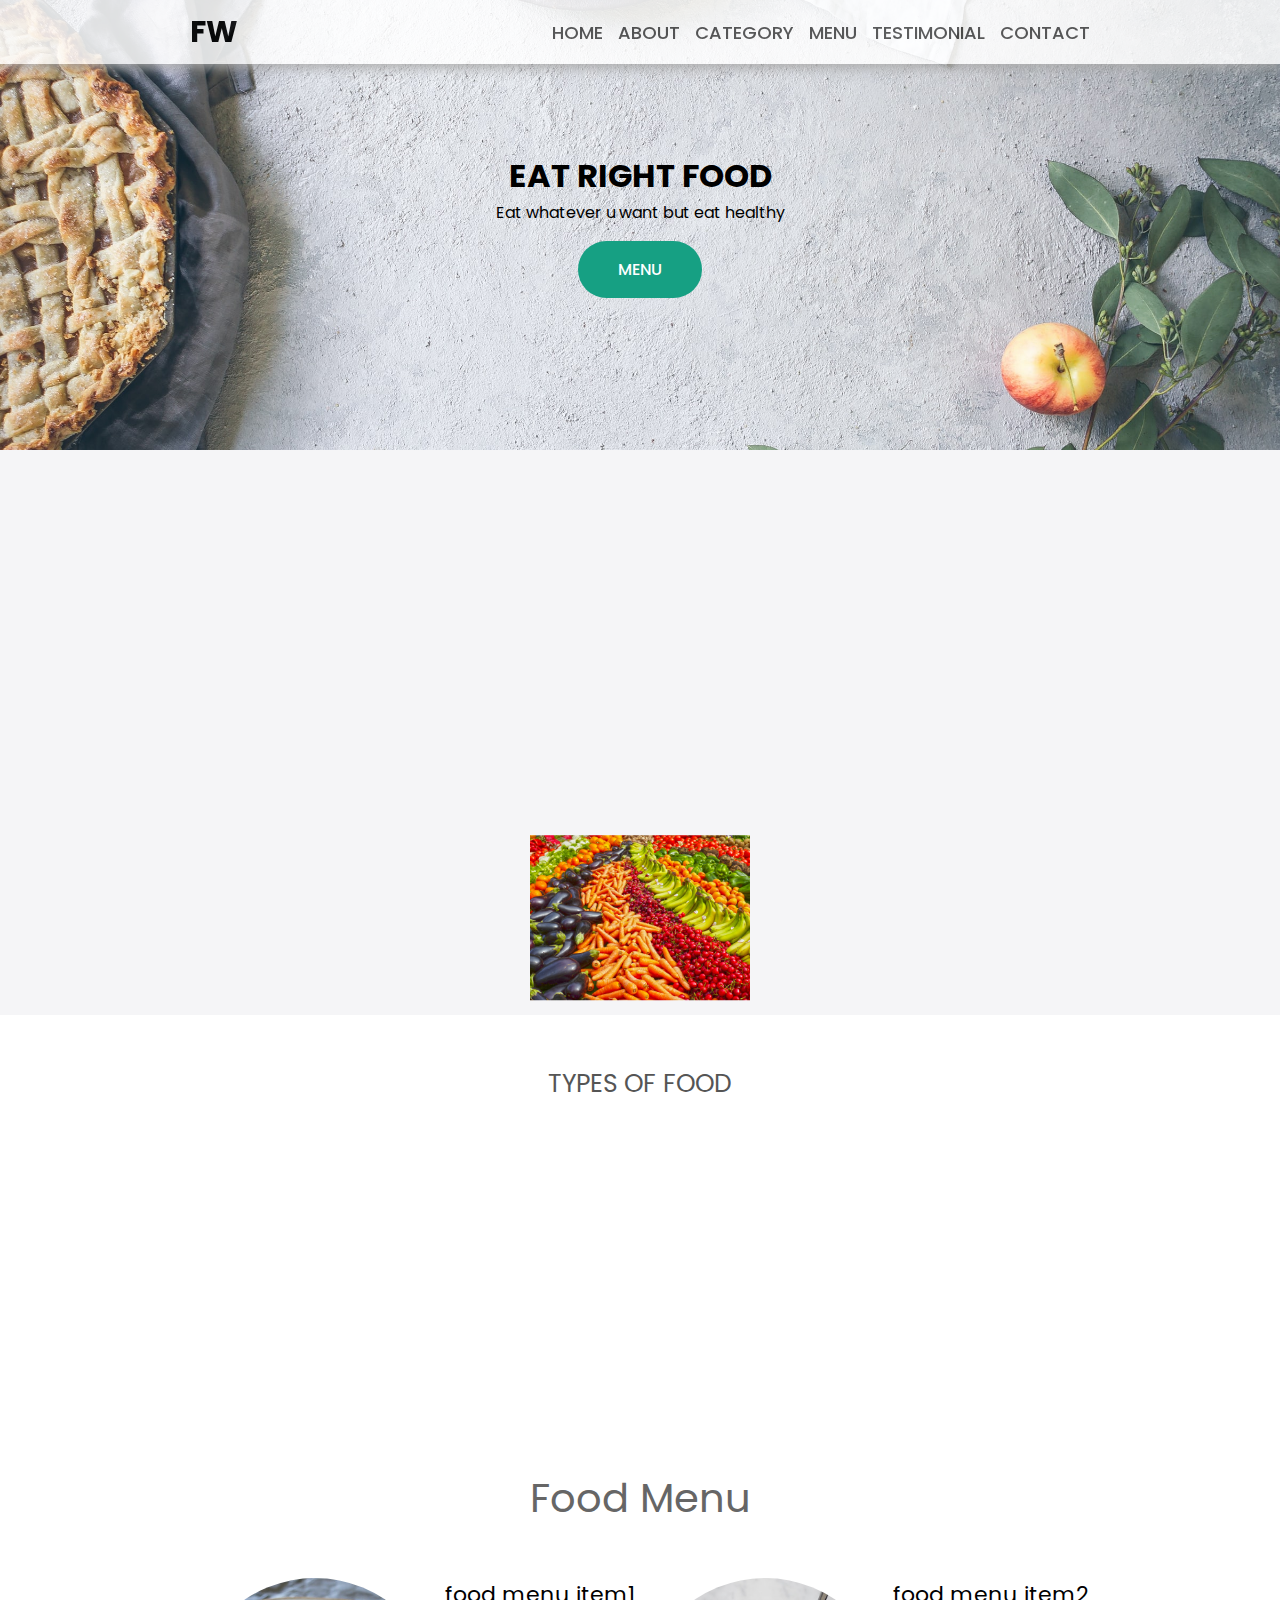
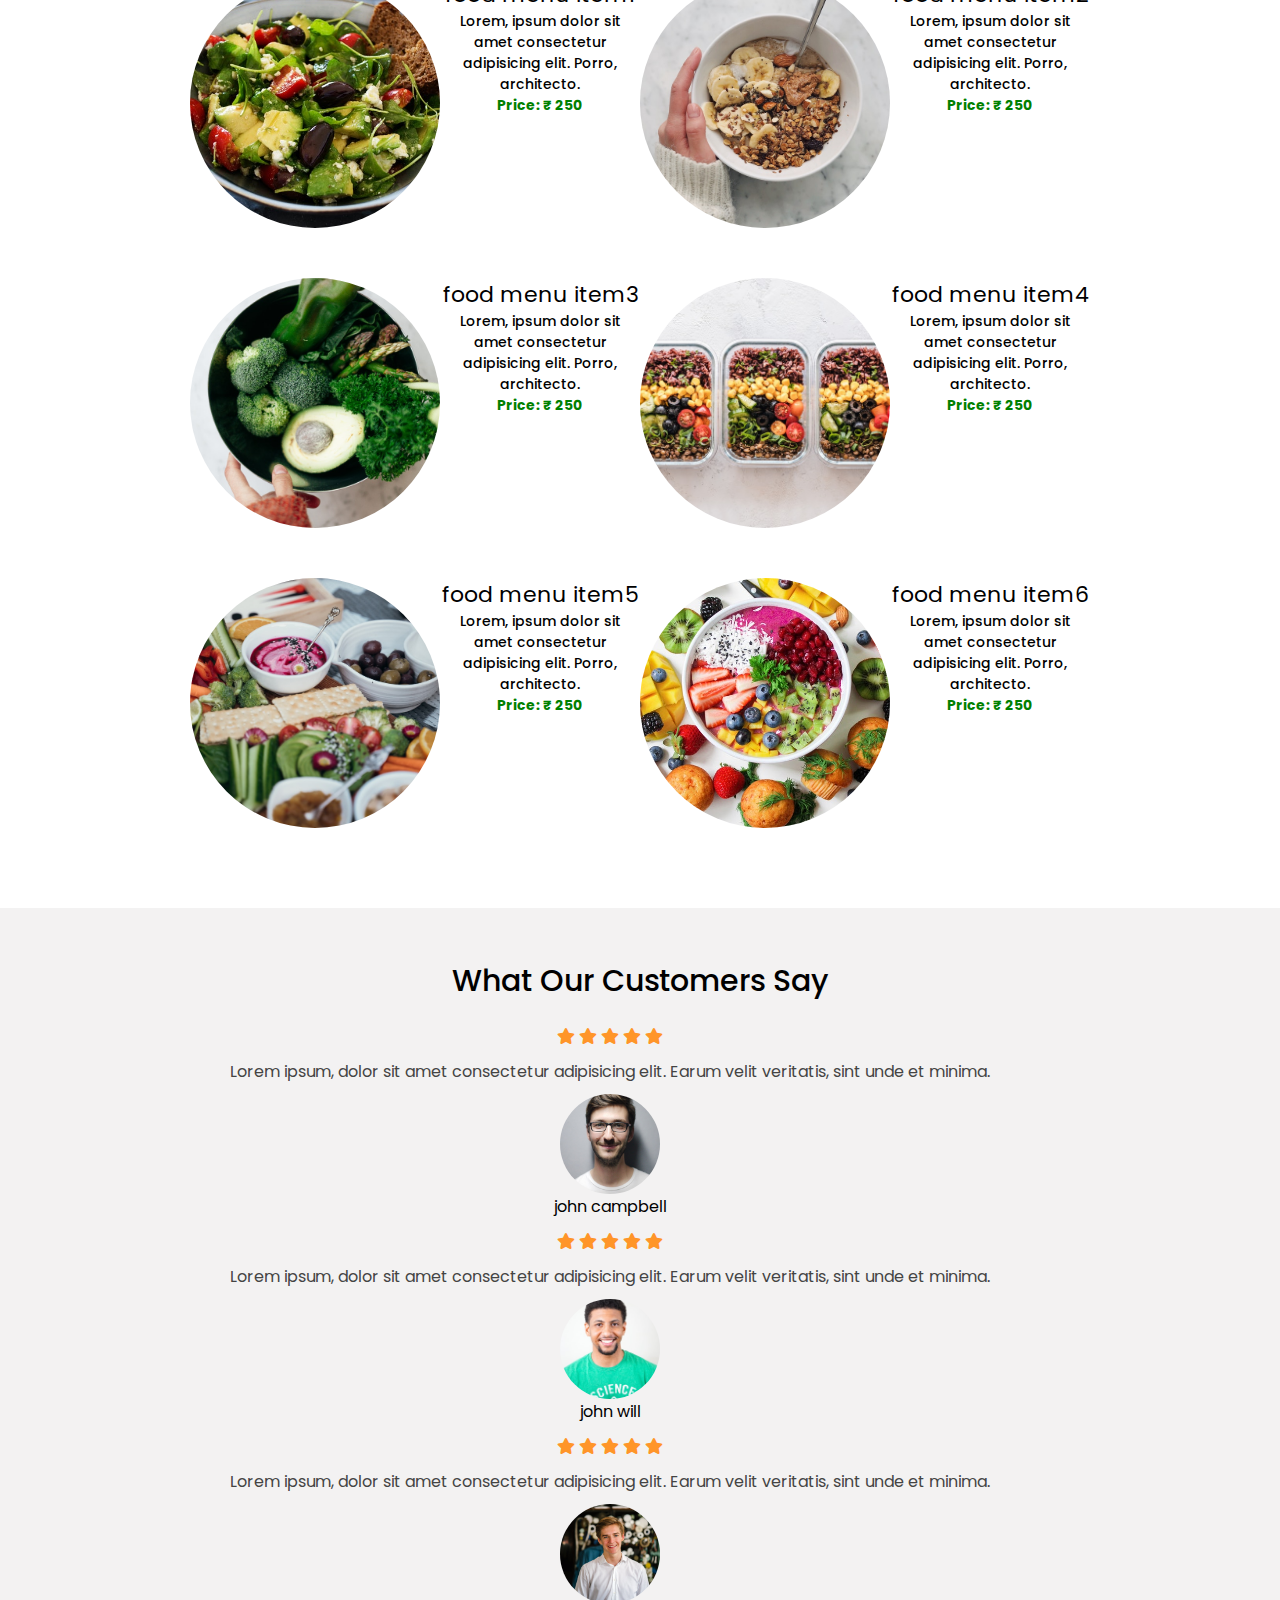
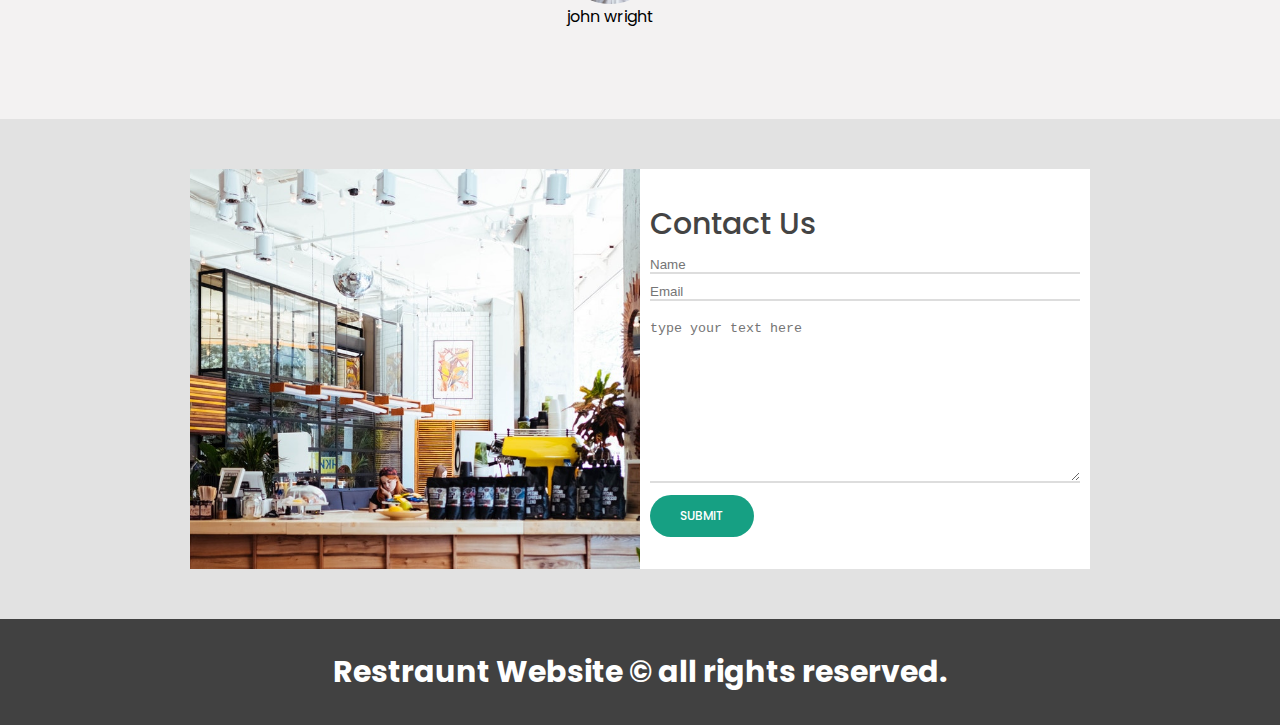
<file: PROJECT WEBSITE/img overlays/index.html>
<!DOCTYPE html>
<html lang="en">
<head>
    <meta charset="UTF-8">
    <meta http-equiv="X-UA-Compatible" content="IE=edge">
    <meta name="viewport" content="width=device-width, initial-scale=1.0">
    <title>Document</title>
    <link rel="stylesheet" href="style.css">
    <link rel="stylesheet" href="https://cdnjs.cloudflare.com/ajax/libs/font-awesome/5.15.4/css/all.min.css" integrity="sha512-1ycn6IcaQQ40/MKBW2W4Rhis/DbILU74C1vSrLJxCq57o941Ym01SwNsOMqvEBFlcgUa6xLiPY/NS5R+E6ztJQ==" crossorigin="anonymous" referrerpolicy="no-referrer" />
    <!-- this is a gitestjyyyddjgjjgxdj -->
</head>
<body>
    <nav class="navbar">
        <div class="navbar-container container">
            <input type="checkbox" name="" id="">
            <div class="hamburger-lines">
                <span class="line line1"></span>
                <span class="line line2"></span>
                <span class="line line3"></span>
            </div>
                <ul class="menu-items">
                    <li><a href="#SHOWCASE">HOME</a></li>
                    <li><a href="#ABOUT">ABOUT</a></li>
                    <li><a href="#FOOD">CATEGORY</a></li>
                    <li><a href="#FOOD-MENU">MENU</a></li>
                    <li><a href="#TESTIMONIAL">TESTIMONIAL</a></li>
                    <li><a href="#CONTACT">CONTACT</a></li>
                </ul>
                <h1 class="logo">FW</h1>
            
        </div>
    </nav>
    <section class="showcase-area">
        <div class="showcase-container">
        <h1 class="main-title">Eat right food</h1>
        <p>Eat whatever u want but eat healthy</p>
        <a href="#food-menu" class="btn btn-primary">Menu</a> 
    </div> 
    </section> 
    <section id="about">
        <div class="about-wrapper container">
           <div class="about-text">
               <p class="small">about  us</p>
               <h2>We've been making healthy food  for last 10 years</h2>
               <p>Lorem ipsum dolor sit amet consectetur adipisicing elit. Quis minima mollitia corrupti exercitationem cupiditate unde vero excepturi quibusdam iusto tempora maiores consequuntur natus ipsa architecto eaque, aliquid assumenda libero dolore commodi voluptates fugiat dicta. Neque, sunt. Culpa debitis architecto sunt.</p>
           </div>
           <div class="about-img">
               <img src="./img/about-photo.jpg" alt="">
           </div>  
        </div>
    </section>
    <section id="food">
        <h1>TYPES OF FOOD</h1>
        <div class="food-container container">
            
            <div class="food-type fruit">
                <div class="img-container">
                    <img src="./img/food1.jpg" alt="">
                    <div class="img-content">
                        <h3>fruits</h3>
                        <a href="#" class="btn btn-primary">Learn More</a>
                    </div>
                </div>
            </div>
            <div class="food-type vegetables">
                <div class="img-container">
                    <img src="./img/food2.jpg" alt="">
                    <div class="img-content">
                        <h3>Vegetables</h3>
                        <a href="#" class="btn btn-primary">Learn More</a>
                    </div>
                </div>
            </div>
            <div class="food-type grain">
                <div class="img-container">
                    <img src="./img/food3.jpg" alt="">
                    <div class="img-content">
                        <h3>Grain</h3>
                        <a href="#" class="btn btn-primary">Learn More</a>
                    </div>
                </div>
            </div>
        </div>
    </section>
    <section id="food-menu">
        <h2 class="food-menu-heading">
            Food Menu 
        </h2>
        <div class="food_menu_container container">
            <div class="food-menu-item">
                <div class="food-img">
                    <img src="./img/food-menu1.jpg" alt="">
                </div>
                <div class="food-des">
                    <h2 class="food-title">food menu item1</h2>
                    <p>Lorem, ipsum dolor sit amet consectetur adipisicing elit. Porro, architecto.</p>
                    <p class="food-price">Price: &#8377; 250</p>
                </div>
                <div class="food-img">
                    <img src="./img/food-menu2.jpg" alt="">
                </div>
                <div class="food-des">
                    <h2 class="food-title">food menu item2</h2>
                    <p>Lorem, ipsum dolor sit amet consectetur adipisicing elit. Porro, architecto.</p>
                    <p class="food-price">Price: &#8377; 250</p>
                </div>
                <div class="food-img">
                    <img src="./img/food-menu3.jpg" alt="">
                </div>
                <div class="food-des">
                    <h2 class="food-title">food menu item3</h2>
                    <p>Lorem, ipsum dolor sit amet consectetur adipisicing elit. Porro, architecto.</p>
                    <p class="food-price">Price: &#8377; 250</p>
                </div>
                <div class="food-img">
                    <img src="./img/food-menu4.jpg" alt="">
                </div>
                <div class="food-des">
                    <h2 class="food-title">food menu item4</h2>
                    <p>Lorem, ipsum dolor sit amet consectetur adipisicing elit. Porro, architecto.</p>
                    <p class="food-price">Price: &#8377; 250</p>
                </div>
                <div class="food-img">
                    <img src="./img/food-menu5.jpg" alt="">
                </div>
                <div class="food-des">
                    <h2 class="food-title">food menu item5</h2>
                    <p>Lorem, ipsum dolor sit amet consectetur adipisicing elit. Porro, architecto.</p>
                    <p class="food-price">Price: &#8377; 250</p>
                </div>
                <div class="food-img">
                    <img src="./img/food-menu6.jpg" alt="">
                </div>
                <div class="food-des">
                    <h2 class="food-title">food menu item6</h2>
                    <p>Lorem, ipsum dolor sit amet consectetur adipisicing elit. Porro, architecto.</p>
                    <p class="food-price">Price: &#8377; 250</p>
                </div>
            </div>
        </div>
</section>
<section id="testimonials">
    <h2 class="testimonial-title">What Our Customers Say</h2>
    <div class="testimonial-container container">
        <div class="testimonial-box">
            
            <div class="star-rating">
           <span class="fa fa-star checked"></span>
           <span class="fa fa-star checked"></span>
           <span class="fa fa-star checked"></span>
           <span class="fa fa-star checked"></span>
           <span class="fa fa-star checked"></span>
           </div>
            <p class="testimonial-text">Lorem ipsum, dolor sit amet consectetur adipisicing elit. Earum velit veritatis, sint unde et minima.</p>
            <div class="customer-details">
                <div class="customer-photo"> <img src="./img/male-photo1.jpg" alt=""></div>
                <p class="customer-name">john campbell</p>
                <div class="testimonial-box">
                    
                    <div class="star-rating">
                   <span class="fa fa-star checked"></span>
                   <span class="fa fa-star checked"></span>
                   <span class="fa fa-star checked"></span>
                   <span class="fa fa-star checked"></span>
                   <span class="fa fa-star checked"></span>
                  </div>
                    <p class="testimonial-text">Lorem ipsum, dolor sit amet consectetur adipisicing elit. Earum velit veritatis, sint unde et minima.</p>
                    <div class="customer-details">
                        <div class="customer-photo"> <img src="./img/male-photo2.jpg" alt=""></div>
                        <p class="customer-name">john will</p>
                        <div class="testimonial-box">
                            
                            <div class="star-rating">
                           <span class="fa fa-star checked"></span>
                           <span class="fa fa-star checked"></span>
                           <span class="fa fa-star checked"></span>
                           <span class="fa fa-star checked"></span>
                           <span class="fa fa-star checked"></span>
                          </div>
                            <p class="testimonial-text">Lorem ipsum, dolor sit amet consectetur adipisicing elit. Earum velit veritatis, sint unde et minima.</p>
                            <div class="customer-details">
                                <div class="customer-photo"> <img src="./img/male-photo3.jpg" alt=""></div>
                                <p class="customer-name">john wright</p>
            </div>
        </div>
    </div>
</section>
<section id="contact">
    <div class="contact-container container">
        <div class="contact-photo">
            <img src="./img/restraunt-image (1).jpg" alt="">
        </div>
        <div class="form-container">
            <h2>Contact Us</h2>
           <input type="text" name="" id="" placeholder="Name">
           <input type="email" name="" id="" placeholder="Email">
           <textarea name="" id="" cols="30" rows="10" placeholder="type your text here"></textarea>
           <a href="#" class="btn btn-primary">submit</a>
        </div>
    </div>
</section>
<footer id="footer">
    <h2>Restraunt Website &copy; all rights reserved.</h2>

</footer>

<script src="https://ajax.googleapis.com/ajax/libs/jquery/3.3.1/jquery.min.js"></script>
<script>
$(document).ready(function(){
  // Add smooth scrolling to all links
  $("a").on('click', function(event) {

    // Make sure this.hash has a value before overriding default behavior
    if (this.hash !== "") {
      // Prevent default anchor click behavior
      event.preventDefault();

      // Store hash
      var hash = this.hash;

      // Using jQuery's animate() method to add smooth page scroll
      // The optional number (800) specifies the number of milliseconds it takes to scroll to the specified area
      $('html, body').animate({
        scrollTop: $(hash).offset().top
      }, 800, function(){

        // Add hash (#) to URL when done scrolling (default click behavior)
        window.location.hash = hash;
      });
    } // End if
  });
});
</script>
</body>
</html>
</file>
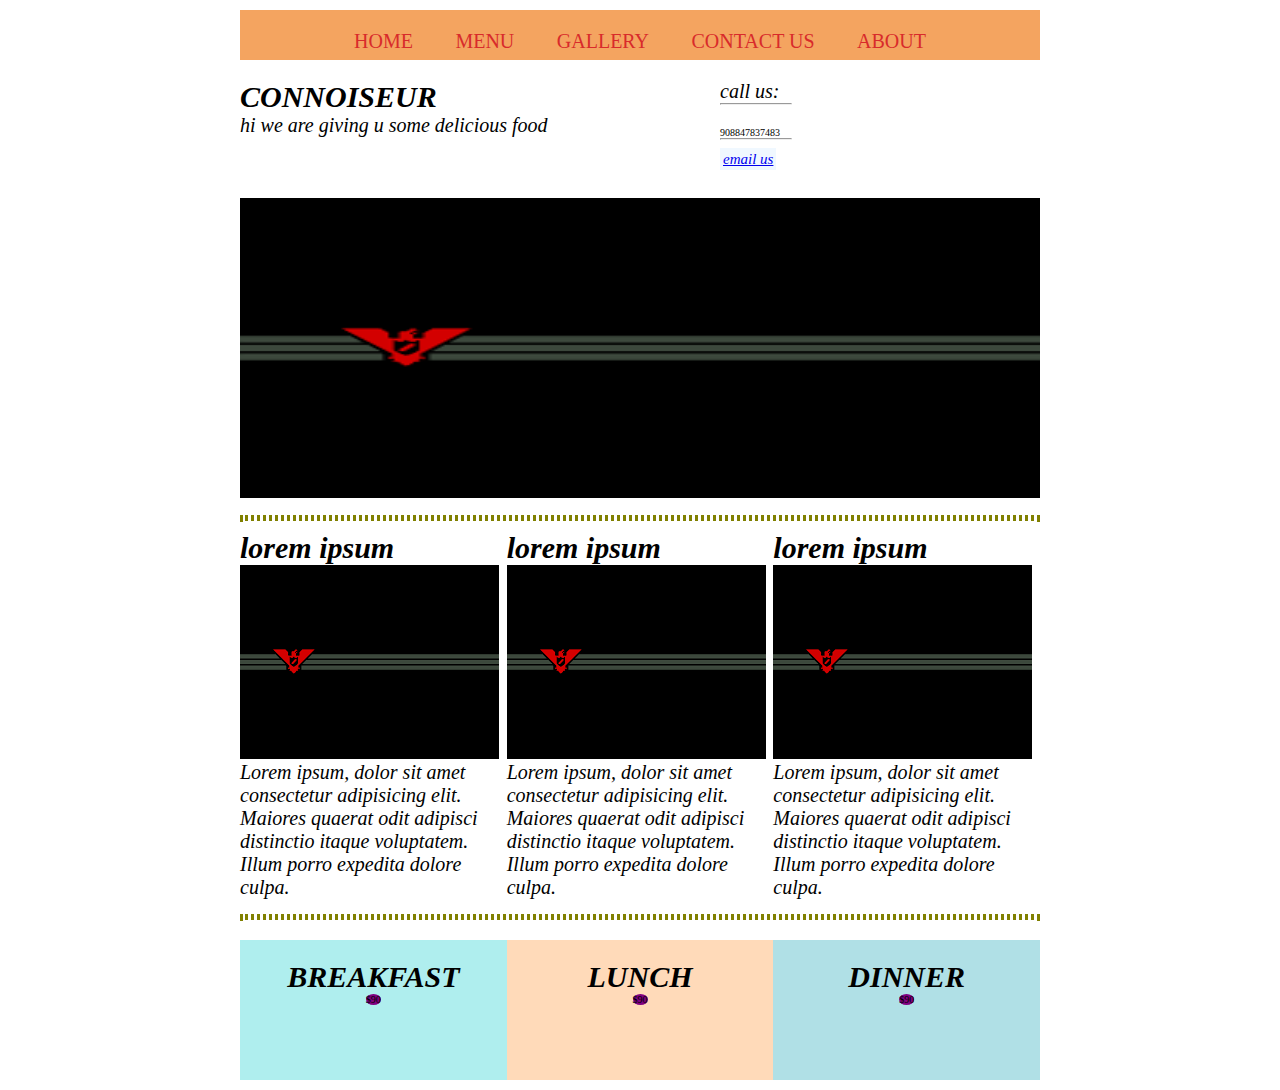
<file: PROJECT WEBSITE/home.html>
<!DOCTYPE html>
<html lang="en">
<head>
    <meta charset="UTF-8">
    <meta http-equiv="X-UA-Compatible" content="IE=edge">
    <meta name="viewport" content="width=device-width, initial-scale=1.0">
    <title> SAMPLE WEBSITE</title>
    <link rel="stylesheet" href="styles.css">
</head>
<!-- i am trying to push and lets see if it works or may be not and tracking is required eye not being kept and this is a lastbpush so lets -->
<body>
    <div class="container">
        <nav class="header1 h1">
             <ul>
                 <li><a href="#home.html">HOME</a></li>
                 <li><a href="#home.html">MENU</a></li>
                 <li><a href="#home.html">GALLERY</a></li>
                 <li><a href="#home.html">CONTACT US</a></li>
                 <li><a href="#home.html">ABOUT</a></li>
             </ul>
        </nav>
        <section class="sec">
            <div class="main">
                <div class="h">
                    <h1>CONNOISEUR</h1>
                    <p>hi we are giving u some delicious food</p>
                </div>
                <div class="why">
                   <p>   call us: <hr class="v"><br><br>
                    908847837483 <hr class="v"> <br>
                    <a class="font" href="#home.html">email us</a></p>
                </div>
            </div>
            <img class="pic1" src="pic2.png" alt="">
        </section>
        <hr class="divend">
    </div>
    
    <section class="container part2">
        <div class="item item1">
            <h1>lorem ipsum</h1>
            <img class="pic2" src="pic2.png" alt="">
            <p>Lorem ipsum, dolor sit amet consectetur adipisicing elit. Maiores quaerat odit adipisci distinctio itaque voluptatem. Illum porro expedita dolore culpa.</p>

        </div>
        <div class="item item2">
            <h1>lorem ipsum</h1>
             
            <img class="pic2" src="pic2.png" alt="">
            <p>Lorem ipsum, dolor sit amet consectetur adipisicing elit. Maiores quaerat odit adipisci distinctio itaque voluptatem. Illum porro expedita dolore culpa.</p>
            
        </div>
        <div class="item item3">
            <h1>lorem ipsum</h1>
            <img class="pic2" src="pic2.png" alt="">
            <p>Lorem ipsum, dolor sit amet consectetur adipisicing elit. Maiores quaerat odit adipisci distinctio itaque voluptatem. Illum porro expedita dolore culpa.</p>
         </div>   
    </section>
    <section class="container part3">
        <hr class="divend">
        <div class="mwrap">
            <div class="meal meal1 ">
                 <h1>BREAKFAST</h1>
                 <label class="circle" for="">$90</label>
            </div>
            <div class="meal meal2 ">
                 <h1>LUNCH</h1> 
                 <label class="circle" for="">$90</label> 
             </div>
            <div class="meal meal3">
                 <h1>DINNER</h1>
                 <label class="circle" for="">$90</label>
            </div>
        </div>
    </section>
    
</body>
</html>
</file>
<file: PROJECT WEBSITE/img overlays/style.css>
@import url('https://fonts.googleapis.com/css2?family=Poppins:wght@200;300;400;500;600;700&display=swap');

*,
*::after,
*::before{
    box-sizing: border-box;
    padding: 0;
    margin: 0;
}
html{
    font-size: 62.5%;
}
body{
    font-family: 'Poppins' , sans-serif;
}
/* ############## utility classes ############## */
.container{
    max-width: 900px;
    width: 90%;
    margin: auto;
}
.btn{
    
    display: inline-block;
    padding:  1em 2.5em;
    text-decoration: none;
     border-radius: 50px;
     cursor: pointer;
     outline: none;
     margin-top:1em ;
     text-transform: uppercase;
     font-weight: 500;
}
.btn-primary{
   
    background-color:#16a083 ;
    color:#fff;
}

/* ########### NAVBAR ########### */
/* for desktop mode */
.navbar input[type='checkbox'],
.navbar .hamburger-lines{
    display: none;
}

.navbar{
    box-shadow: 0px 5px 10px 0px #aaa ;
    position: fixed;
    width: 100%;
    background: #fff;
    color: black;
    opacity: 0.85;
    z-index: 999;
}
.navbar-container{
    display: flex;
    justify-content: space-between;
    height: 64px;
    align-items: center;
}
 .menu-items{
     order: 2;
     display: flex;
 }
 .menu-items li{
     list-style: none;
     margin-left: 1.5rem;
     font-size: 1.8rem;
 }
 .logo{
     order: 1;
     font-size: 3rem;
 }
 .navbar a{
     text-decoration: none;
     color: #444; ;
     font-weight: 500;
      transition: color 0.3s ease-in-out;
 }
 .navbar a:hover{
     color: green;
 }
 /* ###########showcase area############## */
 .showcase-area{
     height: 50vh;
     background: url(./img/header-image2.jpg);
     background-size: cover;
     background-position: center;
     background-repeat: no-repeat;
 }
 .showcase-container{
     display: flex;
     flex-direction: column;
     align-items: center;
     justify-content: center;
     height: 100%;
     font-size: 1.6rem;
 }
 .main-title{
     text-transform: uppercase;
 }
 #about{
     padding:50px 0px ;
     background:#f5f5f7  ;
 }
 .about-wrapper{
     display: flex;
     flex-wrap: wrap;
     
     }
 #about h2{
     font-size: 3.2rem;

 }    
 #about p{
    font-size: 1.6rem;
    color: #555;
}
#about .small{
    font-size: 1.6rem;
    color: #555;
    font-weight: 600;
}
  .about-img{
    flex: 1 1 400px;
    padding: 30px;
    transform: translateX(150%);
    animation: about-img 1s ease-in-out forwards ;
} 
@keyframes about-img{
    100%{
        transform: translate(0);
    }
}
.about-text{
    flex: 1 1 400px;
    padding: 30px;
    margin: auto;
    transform: translateX(-150%);
    animation: about-text 1s ease-in-out forwards;
} 
@keyframes about-text{
    100%{
        transform: translate(0);
    }
}
.about-img img{
    display:inline-block ;
    height: 400px;
    width: 100%;
    margin: auto;
    object-fit: cover;
    object-position: right;
}
/* ############## food category styling ############# */
#food{
    padding: 5rem 0 10rem 0;
}
#food h1{
    text-align: center;
    font-size:2.5rem ;
    font-weight: 400;
    margin-bottom: 40px;
    text-transform: uppercase;
    color: #555;
}
.fruit{
    flex: 1 1 500px;
    padding: 30px;
    transform: translateX(-150%);
    animation: fruit 1s ease-in-out forwards ;
}
@keyframes fruit{
    100%{
        transform: translateX(0);
    }
}
.vegetables{
    flex: 1 1 500px;
    padding: 30px;
    transform: translateY(-150%);
    animation: vegetables 1s ease-in-out forwards ;
}
@keyframes vegetables{
    100%{
        transform: translateY(0);
    }
}
.grain{
    flex: 1 1 500px;
    padding: 30px;
    transform: translateX(150%);
    animation: grain 1s ease-in-out forwards ;
}
@keyframes grain{
    100%{
        transform: translateX(0);
    }
}
.food-container{
    display: flex;
    justify-content: space-between;
}
.food-container img{
    display: block;
    width: 100%;
    margin: auto;
    max-height: 300px;
    object-fit: cover;
    object-position: center;
}
.img-container{
    margin: 0 1rem;
    position: relative;
}
.img-content{
    position: absolute;
    top: 70%;
    left: 50%;
    transform: translate(-50%, -50%);
    z-index: 2;
    opacity:0 ;
    text-align: center;
}
.img-content h3{
    color: #fff;
    font-size: 3rem;
}
.img-content a{
    font-size: 1.2rem;
}
.img-container::after{
    content:"" ;
    display: block;
    position: absolute;
    top: 0;
    left: 0;
    width: 100%;
    height: 100%;
    background: rgba(0, 0, 0, 0.871);
    opacity: 0;
    z-index: 1;
    transform: scaleY(0);
    transform-origin:100% 100% ; 
    transition:all 0.3s ease-in-out;
}
.img-container:hover::after{
    opacity: 1;
    transform: scaleY(1);
}
.img-container:hover .img-content{
    opacity: 1;
    top: 40%;
}
/* ############## food menu heading ########## */
.food-menu-heading{
    font-size:4rem ;
    text-align: center;
    font-weight: 400;
    color: #666;
 }

.food_menu_container{
    display: flex;
     
}
.food_menu_container img{
    display: block;
    width: 250px;
    height: 250px;
    border-radius: 50%;
    object-fit: cover;
    object-position: center;
    margin-bottom: 50px;
}

.food-menu-item{
    display: flex;
    flex-wrap: wrap;
    padding:50px 0px 30px 0px;
} 
.food-des{
    width:200px;
    text-align: center;
    /* margin: auto 1.5rem; */
}
.food-title{
    font-size: 2.2rem;
    font-weight: 400;
    color: black;
} 
.food-des p{
    font-size:1.4rem;
    font-weight: 500;

}
p.food-price{
    color: green;
    font-weight: 700;
}
/* ################ testimonial ############ */

#testimonials{
    padding: 5rem 0rem;
    background: rgb(243, 242, 242);

}
.testimonial-title{
    font-size: 3rem;
    font-weight: 500;
    text-align: center;
    color: #000;
}
.testimonial-container{
    display: flex;
     justify-content: space-between;
    font-size: 1.6rem;
    padding: 1rem; 
}
.testimonial-box .checked{
    color: #ff9529;
}
.testimonial-box .testimonial-text{
    margin: 1rem 0;
    color: #444;
}
.testimonial-box{
    text-align: center;
    padding: 1rem;
}
.customer-photo img{
    display: block;
    width: 100px;
    height: 100px;
    object-fit: cover;
    object-position: center;
    border-radius: 50%;
    margin: auto;
}
/* ############# contact ########## */
#contact{
    padding: 5rem 0;
    background: rgb(226, 226, 226);
}
.contact-container{
    display: flex;
    background: #fff;
}
.contact-photo{
    width: 50%;
}
.contact-photo img{
    display: block;
    height: 400px;
    width: 100%;
    object-fit: cover;
    object-position: center;
}
.form-container{
    padding: 1rem;
    width: 50%;
    margin: auto
}
.form-container input{
    display: block;
    width: 100%;
    border: none;
    border-bottom: 2px solid #ddd;
    outline: none;
    box-shadow: none;
    margin-bottom: 1rem;
    color: #444;
    font-weight: 500;
}
.form-container textarea{
    display: block;
    width: 100%;
    border: none;
    border-bottom: 2px solid #ddd;
    padding:1rem 0;

}
.form-container h2{
    font-size: 3rem;
    font-weight: 500;
    color: #444;
    margin-bottom: 1rem;
}
.form-container a{
    font-size: 1.2rem;
}
#footer{
    text-align: center;
    background-color: rgb(65, 65, 65);
    font-size: 2rem;
    font-weight: 500;
    padding: 3rem;
    color: #fff;
}

/* ################## media queries ############## */
@media (max-width: 760px){
    .navbar{
        opacity:0.95 
    }
    .navbar-container input[type="checkbox"],
    .navbar-container .hamburger-lines{
        display: block;
    }
    .navbar-container{
        display: block;
        position: relative;
        height: 64px;
    }
    .navbar-container input[type="checkbox"]{
        position: absolute;
        display: block;
        height: 32px;
        width: 40px;
        top: 20px;
        left: 20px;
        z-index: 5;
         opacity: 0; 
    }
    .navbar-container .hamburger-lines{
        display: block;
        height: 32px;
        width: 40px;
        position: absolute;
        top: 20px;
        left: 20px;
        z-index:2 ;
        display: flex;
        flex-direction: column;
        justify-content: space-between;
    }
    .navbar-container .hamburger-lines .line{
        display: block;
        height: 4px;
        width: 100%;
        border-radius: 10px;
        background: #333333;
    } 
    .navbar-container .hamburger-lines .line1{
        transform-origin: 0% 0%;
        transition: transform 0.4s ease-in-out;
    }
    .navbar-container .hamburger-lines .line2{
        
        transition: transform 0.4s ease-in-out;
    }
    .navbar-container .hamburger-lines .line3 {
        transform-origin: 0% 100%;
        transition: transform 0.4s ease-in-out;
    }
    .navbar .menu-items{
        padding: 100px;
        background: #fff;
        height: 100vh;
        max-width: 300px;
        transform: translatex(-150%);
        display: flex;
        flex-direction: column;
        margin-left: -40px;
        padding-left: 50px;
        transition: transform 0.4s ease-in-out;
        box-shadow:5px 0px 10px 0px #aaa  ;
    }
    .navbar .menu-items li{
        margin-bottom:3rem;
        font-size: 2rem;
        font-weight: 500;

    }
    .logo{
        position: absolute;
        top: 10px;
        right: 15px;
        font-size: 3rem;

    }
    .navbar-container input[type="checkbox"]:checked ~ .menu-items{
        transform: translateX(0);
    }
    .navbar-container input[type="checkbox"]:checked ~.hamburger-lines .line1{
        transform:rotate(45deg);
    }
    .navbar-container input[type="checkbox"]:checked ~.hamburger-lines .line2{
    transform: scaleY(0);
    }
    .navbar-container input[type="checkbox"]:checked ~.hamburger-lines .line3{
        transform:rotate(-45deg); 
    }
    /* ########### food menu ################# */
    .food-container{
         flex-direction: column;
        align-items: stretch;
    }
    .food-type:not(:last-child){
        margin-bottom: 3rem;
    }
    .food-type{
        box-shadow: 5x 5px 10px 0px #aaa;
    }
    .img-container{
        margin: 0;
    }
}
/* ###################### small screen########################### */
@media(max-width: 500px){
    html{
        font: 50%;
    }
    .testimonial-container{
        flex-direction: column;
        text-align: center;
    }
    .food-menu-item{
        flex-direction: column;
        text-align: center;
    }
    .food_menu_container img{
        margin: auto;
    }
}
</file>
<file: PROJECT WEBSITE/styles.css>
*{
   padding: 0;
   margin: 0;
   font-size: 10px;
   
}
.container{
    width: 800px;
     
    margin: 10px auto;
}
.h1{
    height: 30px;
    margin-top: 10px;
}
.header1{
    padding-top: 20px;
     
    background: sandybrown;
}
.header1 li{
    list-style: none;
   
    display: inline-block;
}
.header1 a{
    font-size: 2rem;
    padding-left: 20px;
    padding-right: 20px;
    color:rgb(216, 43, 43);
    text-decoration: none;

}
.header1 ul{
    text-align: center;   
}
.header1 a:hover{
  color: cadetblue;
    
} 
.main{
    
    padding-top: 20px;
}
.h{
    float: left;
    width: 60%;
 
}
.why{
    float: right;
    width: 40%;
    }
.font{
    font-style: italic;
    font-size: 1.5rem;
    background: aliceblue;
    border:3px solid aliceblue;
     
    margin-top:10px ;
}    
 p{
    font-style: italic;
    font-size:2rem;
}
h1{
    font-style: italic;
    font-size: 3rem;
}
.v{
     
    color: red;
    width: 70px;
}
 .pic1{
     width: 100%;
     height: 300px;
      
     margin-top: 30px;
 }
 .part2{
     display: flex;
 }
 .divend{
     margin-top: 15px;
     border: 3px olive dotted;
 }
 .mwrap{
     padding-top: 20px;
     display: flex;
     
 }
 .mwrap{
display: flex;
  }
  .meal{
      width: 300px;
      text-align: center;
      padding-top: 20px;
      padding-bottom: 20px;
      height: 100px;
  }
 .meal1{
     background: paleturquoise;
     
 }
 .meal2{
     background: peachpuff;
 }
 .meal3
 {
     background: powderblue;
 }
 .circle{
     width:500px;
     height: 500px;
     border-radius: 100%;
     background-color: purple;
 }
</file>
